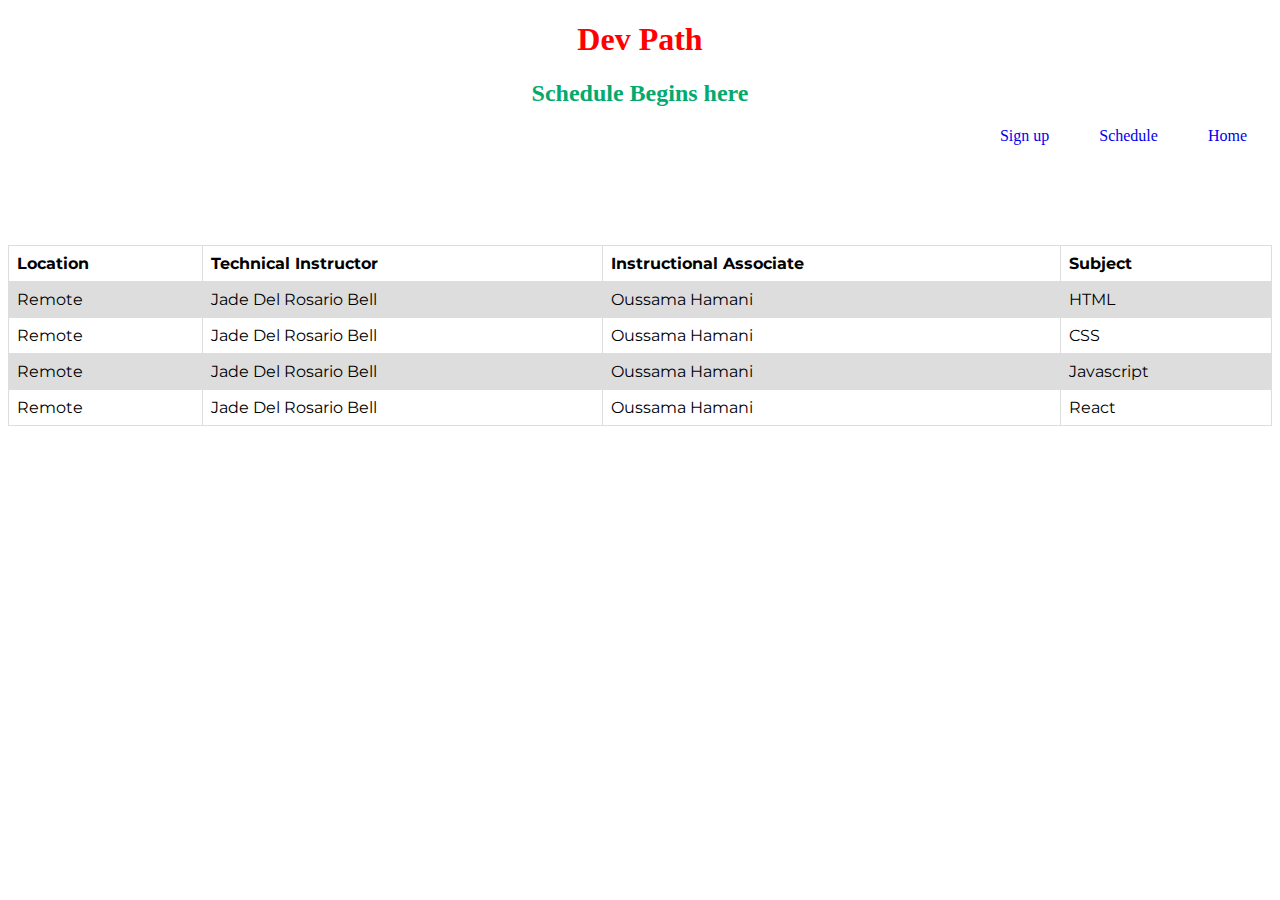
<file: schedule.html>
<!DOCTYPE html>
<html lang="en">
<head>
    <meta charset="UTF-8">
    <meta http-equiv="X-UA-Compatible" content="IE=edge">
    <meta name="viewport" content="width=device-width, initial-scale=1.0">
    <title>Schedule</title>
    <link rel="preconnect" href="https://fonts.googleapis.com"><link rel="preconnect" href="https://fonts.gstatic.com" crossorigin><link href="https://fonts.googleapis.com/css2?family=Anton&family=Montserrat:ital,wght@0,300;1,500&display=swap" rel="stylesheet">
    <link rel="stylesheet" href="./schedule.css">
</head>
<body>

    <h1>Dev Path</h1>

    <h2>Schedule Begins here</h2>
    <nav>
        <li> <a href="./index.html">Home</a></li>
        <li><a href="./schedule.html">Schedule</a></li>
        <li><a href="./signup.html">Sign up</a></li>
    </nav>
    <table>
        <tr>
            <th>Location</th>
            <th>Technical Instructor</th>
            <th>Instructional Associate</th>
            <th>Subject</th>
        </tr>
        <tr>
            <td>Remote</td>
            <td>Jade Del Rosario Bell</td>
            <td>Oussama Hamani</td>
            <td>HTML</td>
        </tr>
        <tr>
            <td>Remote</td>
            <td>Jade Del Rosario Bell</td>
            <td>Oussama Hamani</td>
            <td>CSS</td>
        </tr>
        <tr>
            <td>Remote</td>
            <td>Jade Del Rosario Bell</td>
            <td>Oussama Hamani</td>
            <td>Javascript</td>
        </tr>
        <tr>
            <td>Remote</td>
            <td>Jade Del Rosario Bell</td>
            <td>Oussama Hamani</td>
            <td>React</td>
        </tr>
    </table> 
    
</body>
</html>
</file>
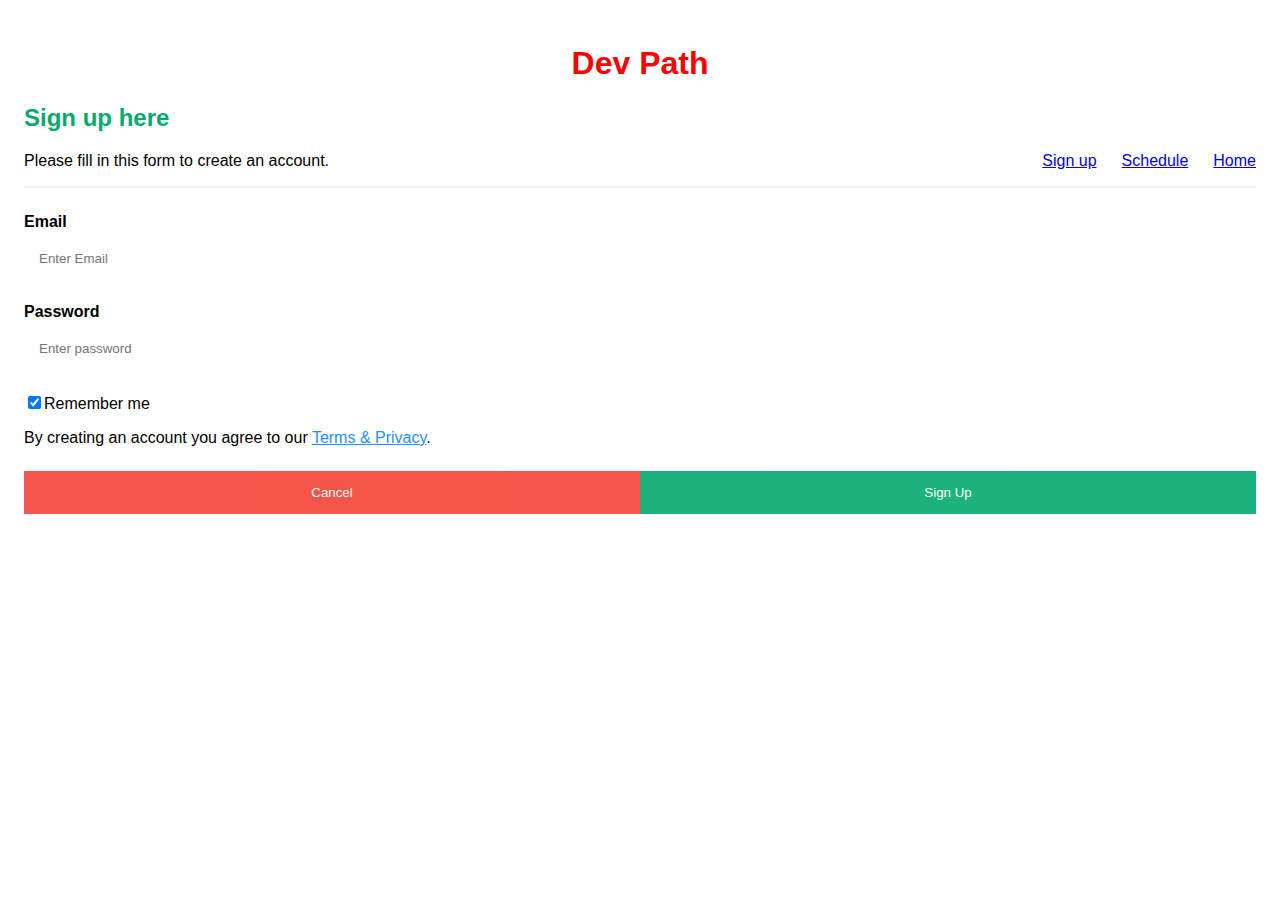
<file: signup.html>
<!DOCTYPE html>
<html lang="en">
<head>
    <meta charset="UTF-8">
    <meta http-equiv="X-UA-Compatible" content="IE=edge">
    <meta name="viewport" content="width=device-width, initial-scale=1.0">
    <title>Sign up</title>
    <link rel="preconnect" href="https://fonts.googleapis.com"><link rel="preconnect" href="https://fonts.gstatic.com" crossorigin><link href="https://fonts.googleapis.com/css2?family=Anton&family=Montserrat:ital,wght@0,300;1,500&display=swap" rel="stylesheet">
    <link rel="stylesheet" href="./signup.css">
</head>
<body>
    

    <form>
        <div class="container">

            <h1>Dev Path</h1>

    <h2>Sign up here</h2>

    <nav>
        <li> <a href="./index.html">Home</a></li>
        <li><a href="./schedule.html">Schedule</a></li>
        <li><a href="./signup.html">Sign up</a></li>
    </nav>
           
            <p>Please fill in this form to create an account.</p>
            <hr>
    
    <label for="email"><b>Email</b>
    </label>
    <input type="text" placeholder="Enter Email" name="email" required>

    <label for="psw"><b>Password</b>
    </label>
    <input type="password" placeholder="Enter password" name="psw" required>
    <label>
        <input type="checkbox" checked="checked" name="remember" >Remember me
    </label>

    <p>By creating an account you agree to our <a href="#" style="color:dodgerblue">Terms & Privacy</a>.</p>

    <div class="clearfix">
        <button type="button" class="cancelbtn">Cancel</button>
        <button type="submit" class="signupbtn">Sign Up</button>
    </div>
    </div>
</form>
    
</body>
</html>
</file>
<file: schedule.css>
table{
    font-family: 'Montserrat', sans-serif;
    border-collapse: collapse;
    width: 100%;
}

td, th{
    border: 1px solid #dddddd;
    text-align: left;
    padding: 8px;
}

tr:nth-child(even){
    background-color: #dddddd;
}



li{
    display: inline;
    float: right;
    padding-left: 25px;
    margin-right: 25px;
    margin-bottom: 100px;
}

a{
    text-decoration: none;
}

h1{
    text-align: center;
    color: red;
}

h2{
    color: #04aa6d;
    text-align: center;
}
</file>
<file: signup.css>
*{
    font-family: 'Monserrat', sans-serif;
}

input[type=text],
input[type=password]{
    width: 100%;
    padding: 15px;
    margin: 5px 0 22px 0;
    display: inline-block;
    border: none;
    background: f1f1f1;
}

input[type=text]:focus,
input[type=password]:focus {
    background-color: #ddd;
    outline: none;
}

hr{
    border: 1px solid #f1f1f1;
    margin-bottom: 25px;
}

button{
    background-color: #04AA6D;
    color: white;
    padding: 14px 20px;
    margin: 8px 0;
    border: none;
    cursor: pointer;
    width: 100%;
    opacity: 0.9;
}

button:hover{
    opacity: 1;
}

.cancelbtn{
    padding: 14px 20px;
    background-color: #f44336;
}

.cancelbtn, .signupbtn{
    float: left;
    width: 50%;
}

.container{
    padding: 16px;
}

.clearfix::after{
    content: "";
    clear: both;
    display: table;
}

@media screen and (max-width: 300px)
{
    .cancelbtn, .signupbtn{
        width: 100%;
    }
}

h1{
    text-align: center;
    color: red;
}

h2{
    color: #04AA6D;
}


li{
    display: inline;
    float: right;
    padding-left: 25px;
}
</file>
